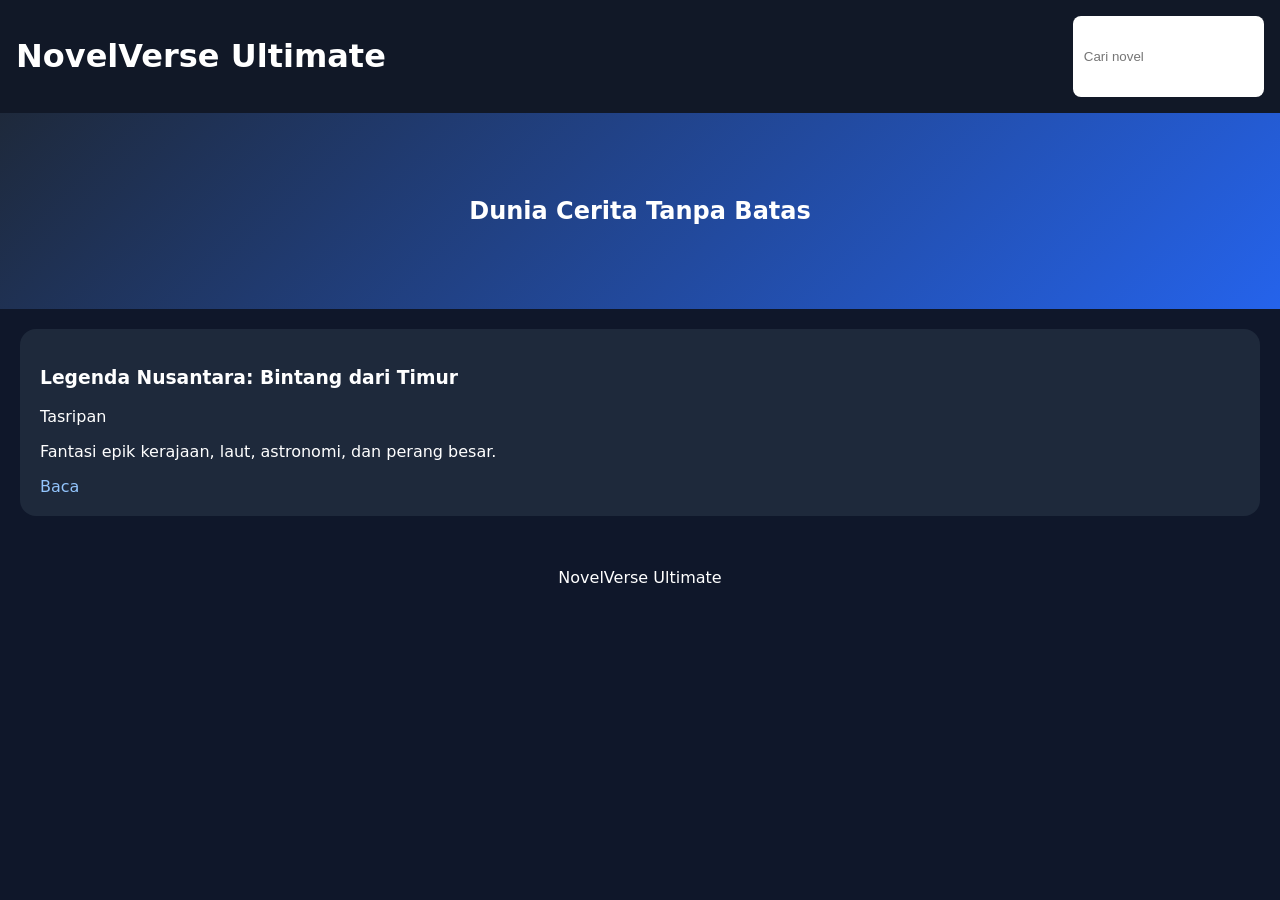
<file: index.html>
<!DOCTYPE html><html lang="id"><head>
<meta charset="UTF-8"><meta name="viewport" content="width=device-width,initial-scale=1">
<title>NovelVerse Ultimate</title>
<meta name="description" content="Platform novel modern">
<link rel="manifest" href="manifest.json">
<link rel="stylesheet" href="css/style.css"></head><body>
<header><h1>NovelVerse Ultimate</h1><input id="search" placeholder="Cari novel"></header>
<section class="hero"><h2>Dunia Cerita Tanpa Batas</h2></section>
<main><div id="novels" class="grid"></div></main>
<footer>NovelVerse Ultimate</footer>
<script src="js/app.js"></script></body></html>
</file>
<file: css/style.css>
body{font-family:system-ui;margin:0;background:#0f172a;color:#fff}
header{display:flex;justify-content:space-between;padding:1rem;background:#111827;position:sticky;top:0}
.hero{padding:4rem;text-align:center;background:linear-gradient(135deg,#1e293b,#2563eb)}
.grid{display:grid;grid-template-columns:repeat(auto-fit,minmax(280px,1fr));gap:20px;padding:20px}
.card{background:#1e293b;padding:20px;border-radius:16px}
a{color:#93c5fd;text-decoration:none}
input{padding:.7rem;border-radius:8px;border:none}
footer{text-align:center;padding:2rem}
</file>
